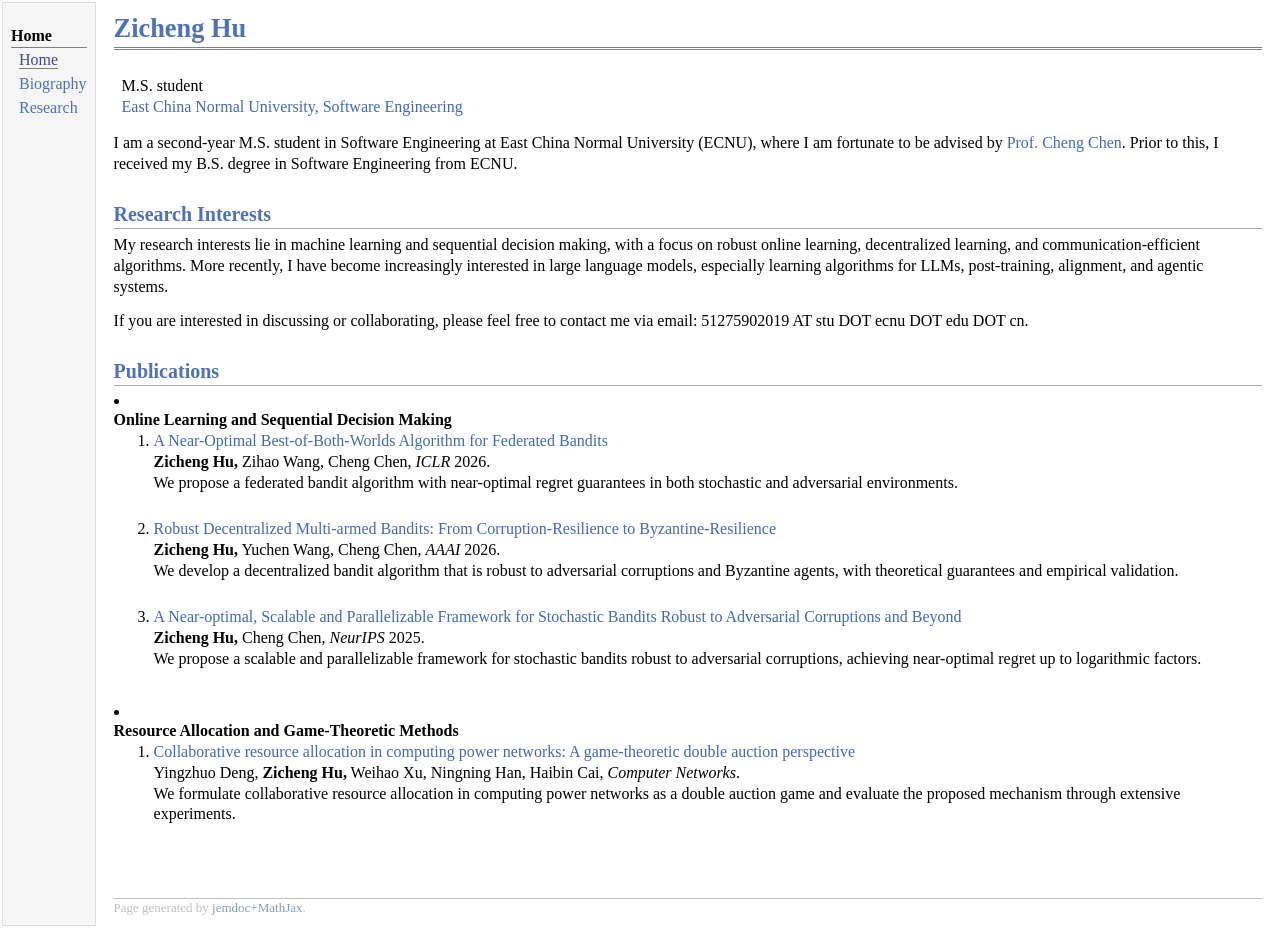
<file: index.html>
<!DOCTYPE html PUBLIC "-//W3C//DTD XHTML 1.1//EN"
  "http://www.w3.org/TR/xhtml11/DTD/xhtml11.dtd">
<html xmlns="http://www.w3.org/1999/xhtml" xml:lang="en">
<head>
<meta name="generator" content="jemdoc, see http://jemdoc.jaboc.net/" />
<meta http-equiv="Content-Type" content="text/html;charset=GBK" />
<link rel="stylesheet" href="jemdoc.css" type="text/css" />
<title>Zicheng Hu</title>
</head>
<body>
<table summary="Table for page layout." id="tlayout">
<tr valign="top">

<td id="layout-menu">
<div class="menu-category">Home</div>
<div class="menu-item"><a href="index.html" class="current">Home</a></div>
<div class="menu-item"><a href="Bio.html">Biography</a></div>
<div class="menu-item"><a href="research.html">Research</a></div>
</td>

<td id="layout-content">
<div id="toptitle">
<h1>Zicheng Hu</h1>
</div>

<table class="imgtable"><tr>
<!-- <td>
<img src="photo_ycl.jpeg" alt="picture" width="250px" height="250px" />&nbsp;</td> -->
<td align="left">
<p>M.S. student<br />
<a href="https://www.ecnu.edu.cn/" target=&ldquo;blank&rdquo;> East China Normal University, Software Engineering </a> <br />
</p>
</td></tr></table>

<p>
I am a second-year M.S. student in Software Engineering at East China Normal University (ECNU), where I am fortunate to be advised by <a href="https://chengchen8.github.io/" target="_blank">Prof. Cheng Chen</a>. Prior to this, I received my B.S. degree in Software Engineering from ECNU.
</p>
  
<h2>Research Interests</h2>
<p>
My research interests lie in machine learning and sequential decision making, with a focus on robust online learning, decentralized learning, and communication-efficient algorithms.
More recently, I have become increasingly interested in large language models, especially learning algorithms for LLMs, post-training, alignment, and agentic systems.
</p>

<p>
If you are interested in discussing or collaborating, please feel free to contact me via email: 51275902019 AT stu DOT ecnu DOT edu DOT cn.
</p>

<h2>Publications</h2>

<li><p><b>Online Learning and Sequential Decision Making</b></p>
<ol>
<li><p><a href="https://openreview.net/forum?id=Lkndkxeemx" target=&ldquo;blank&rdquo;>A Near-Optimal Best-of-Both-Worlds Algorithm for Federated Bandits</a> <br />
<b>Zicheng Hu,</b> Zihao Wang, Cheng Chen, <i>ICLR</i> 2026.<br />
We propose a federated bandit algorithm with near-optimal regret guarantees in both stochastic and adversarial environments.
<br /><br /></p>
</li>

<li><p><a href="https://arxiv.org/abs/2511.10344" target=&ldquo;blank&rdquo;>Robust Decentralized Multi-armed Bandits: From Corruption-Resilience to Byzantine-Resilience</a> <br />
<b>Zicheng Hu,</b> Yuchen Wang, Cheng Chen, <i>AAAI</i> 2026.<br />
We develop a decentralized bandit algorithm that is robust to adversarial corruptions and Byzantine agents, with theoretical guarantees and empirical validation.
<br /><br /></p>
</li>

<li><p><a href="https://arxiv.org/abs/2502.07514" target=&ldquo;blank&rdquo;>A Near-optimal, Scalable and Parallelizable Framework for Stochastic Bandits Robust to Adversarial Corruptions and Beyond</a> <br />
<b>Zicheng Hu,</b> Cheng Chen, <i>NeurIPS</i> 2025.<br />
We propose a scalable and parallelizable framework for stochastic bandits robust to adversarial corruptions, achieving near-optimal regret up to logarithmic factors.
<br /><br /></p>
</li>
</ol>
  
<li><p><b>Resource Allocation and Game-Theoretic Methods</b></p>
<ol>
<li><p><a href="https://www.sciencedirect.com/science/article/pii/S1389128624006820" target=&ldquo;blank&rdquo;>Collaborative resource allocation in computing power networks: A game-theoretic double auction perspective</a> <br />
Yingzhuo Deng, <b>Zicheng Hu,</b> Weihao Xu, Ningning Han, Haibin Cai, <i>Computer Networks</i>.<br />
We formulate collaborative resource allocation in computing power networks as a double auction game and evaluate the proposed mechanism through extensive experiments.
<br /><br /></p>
</li>
</ol>

<div id="footer">
<div id="footer-text">
Page generated by <a href="https://github.com/wsshin/jemdoc_mathjax" target="blank">jemdoc+MathJax</a>.
</div>
</div>

</td>
</tr>
</table>
</body>
</html>
</file>
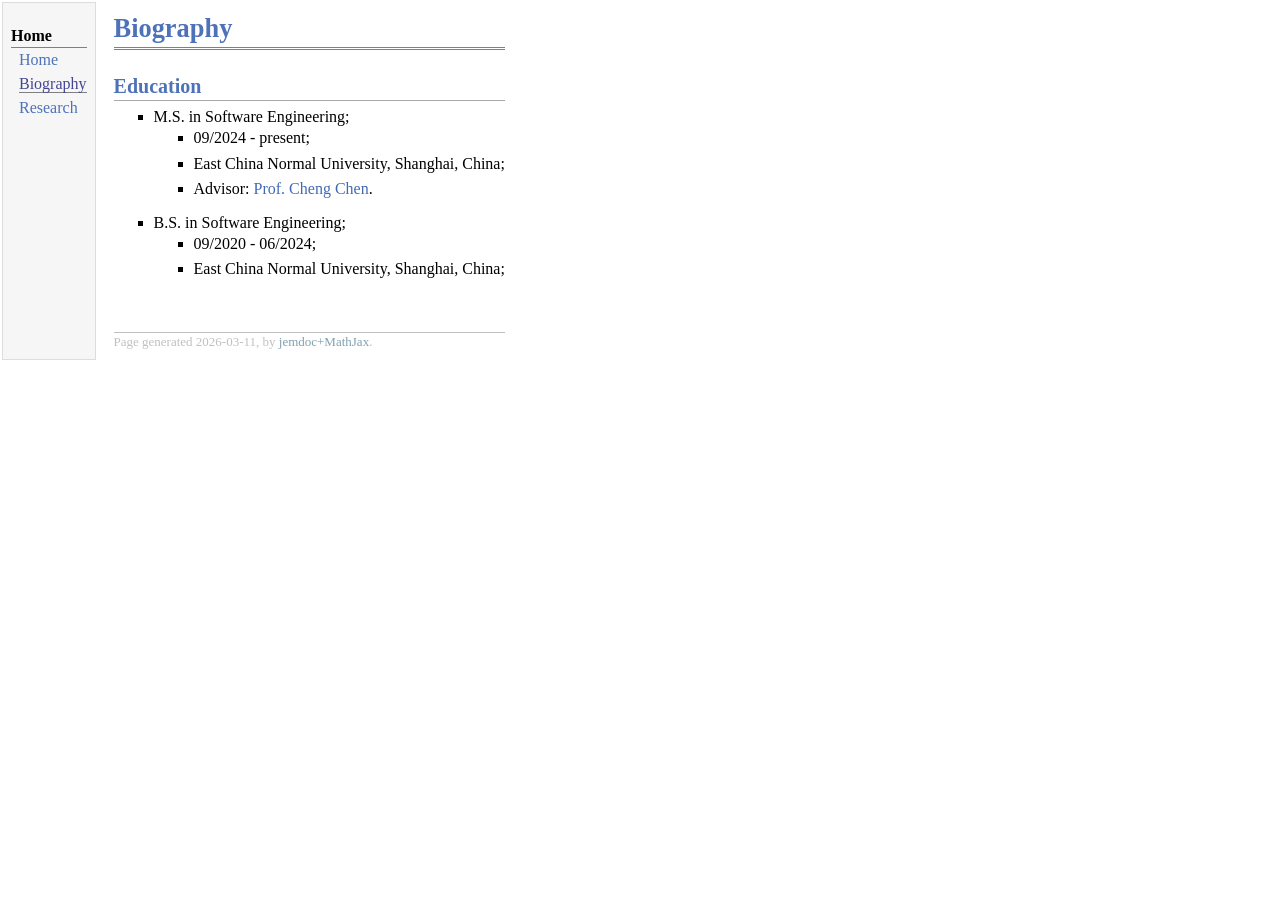
<file: Bio.html>
<!DOCTYPE html PUBLIC "-//W3C//DTD XHTML 1.1//EN"
  "http://www.w3.org/TR/xhtml11/DTD/xhtml11.dtd">
<html xmlns="http://www.w3.org/1999/xhtml" xml:lang="en">
<head>
<meta name="generator" content="jemdoc, see http://jemdoc.jaboc.net/" />
<meta http-equiv="Content-Type" content="text/html;charset=GBK" />
<link rel="stylesheet" href="jemdoc.css" type="text/css" />
<title>Biography</title>
</head>
<body>
<table summary="Table for page layout." id="tlayout">
<tr valign="top">
<td id="layout-menu">
<div class="menu-category">Home</div>
<div class="menu-item"><a href="index.html">Home</a></div>
<div class="menu-item"><a href="Bio.html" class="current">Biography</a></div>
<div class="menu-item"><a href="research.html">Research</a></div>
</td>
<td id="layout-content">
<div id="toptitle">
<h1>Biography</h1>
</div>

<h2>Education</h2>

<ul>
<li><p>M.S. in Software Engineering;</p>
<ul>
<li><p>09/2024 - present;</p>
</li>
<li><p>East China Normal University, Shanghai, China;</p>
</li>
<li><p>Advisor: <a href="https://chengchen8.github.io/" target=&ldquo;blank&rdquo;>Prof. Cheng Chen</a>.</p>
</li>
</ul>
</li>
</ul>

<ul>
<li><p>B.S. in Software Engineering;</p>
<ul>
<li><p>09/2020 - 06/2024;</p>
</li>
<li><p>East China Normal University, Shanghai, China;</p>
</li>
</ul>
</li>
</ul>

<div id="footer">
<div id="footer-text">
Page generated 2026-03-11, by <a href="https://github.com/wsshin/jemdoc_mathjax" target="blank">jemdoc+MathJax</a>.
</div>
</div>
</td>
</tr>
</table>
</body>
</html>
</file>
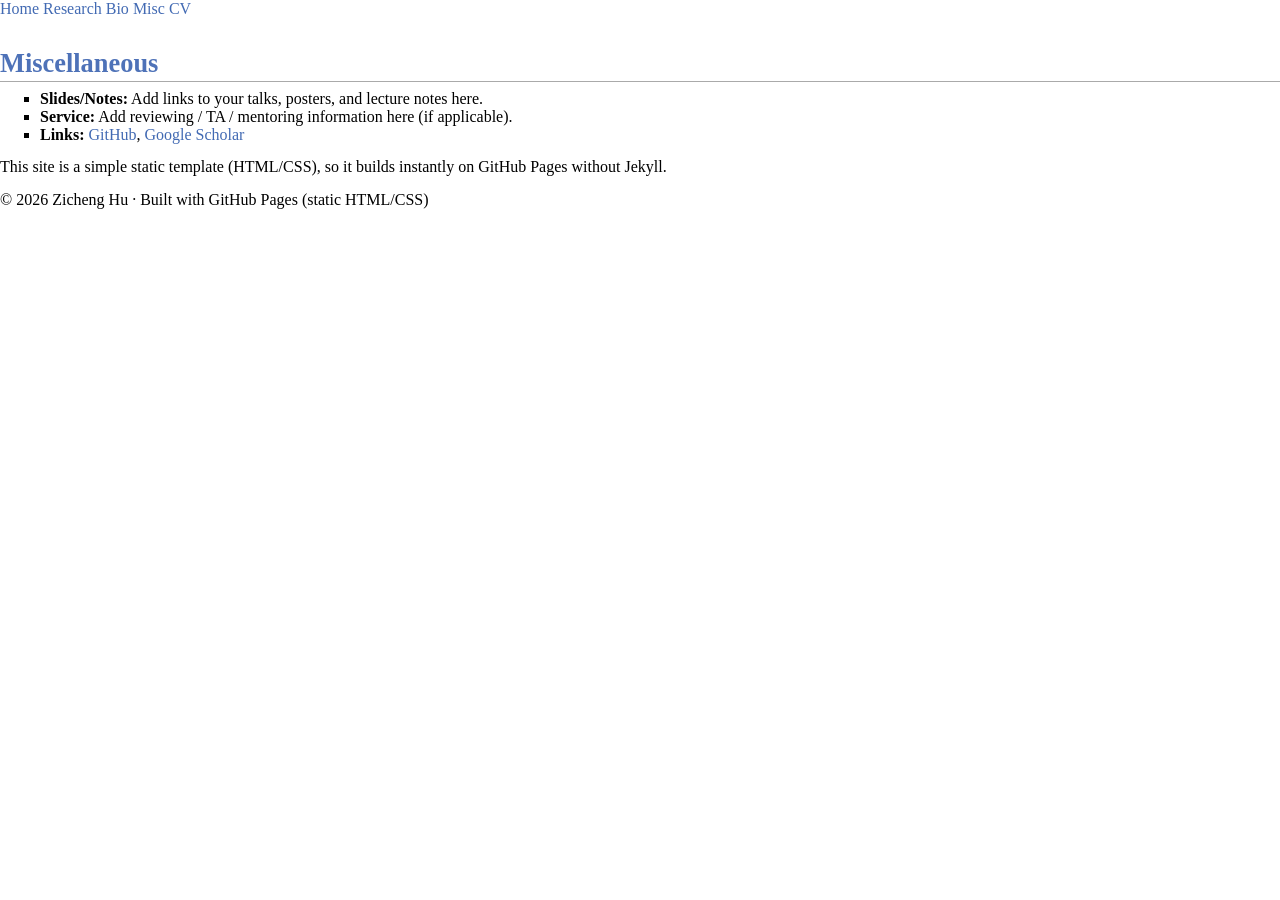
<file: Miscellaneous.html>
<!DOCTYPE html>
<html lang="en">
<head>
  <meta charset="utf-8" />
  <meta name="viewport" content="width=device-width, initial-scale=1" />
  <title>Misc | Zicheng Hu</title>
  <link rel="stylesheet" href="jemdoc.css" />
  <link rel="stylesheet" href="page.css" />
</head>
<body>
  <div id="container">
    <div id="nav">
      <a href="index.html">Home</a>
      <a href="research.html">Research</a>
      <a href="Bio.html">Bio</a>
      <a href="Miscellaneous.html"><span class="badge">Misc</span></a>
      <span class="spacer"></span>
      <a href="cv.pdf">CV</a>
    </div>

    <h1>Miscellaneous</h1>
    <ul>
      <li><strong>Slides/Notes:</strong> Add links to your talks, posters, and lecture notes here.</li>
      <li><strong>Service:</strong> Add reviewing / TA / mentoring information here (if applicable).</li>
      <li><strong>Links:</strong>
        <a href="https://github.com/">GitHub</a>,
        <a href="https://scholar.google.com/">Google Scholar</a>
      </li>
    </ul>

    <p class="small">This site is a simple static template (HTML/CSS), so it builds instantly on GitHub Pages without Jekyll.</p>

    <div class="footer">
      <div>© 2026 Zicheng Hu · Built with GitHub Pages (static HTML/CSS)</div>
    </div>
  </div>
</body>
</html>
</file>
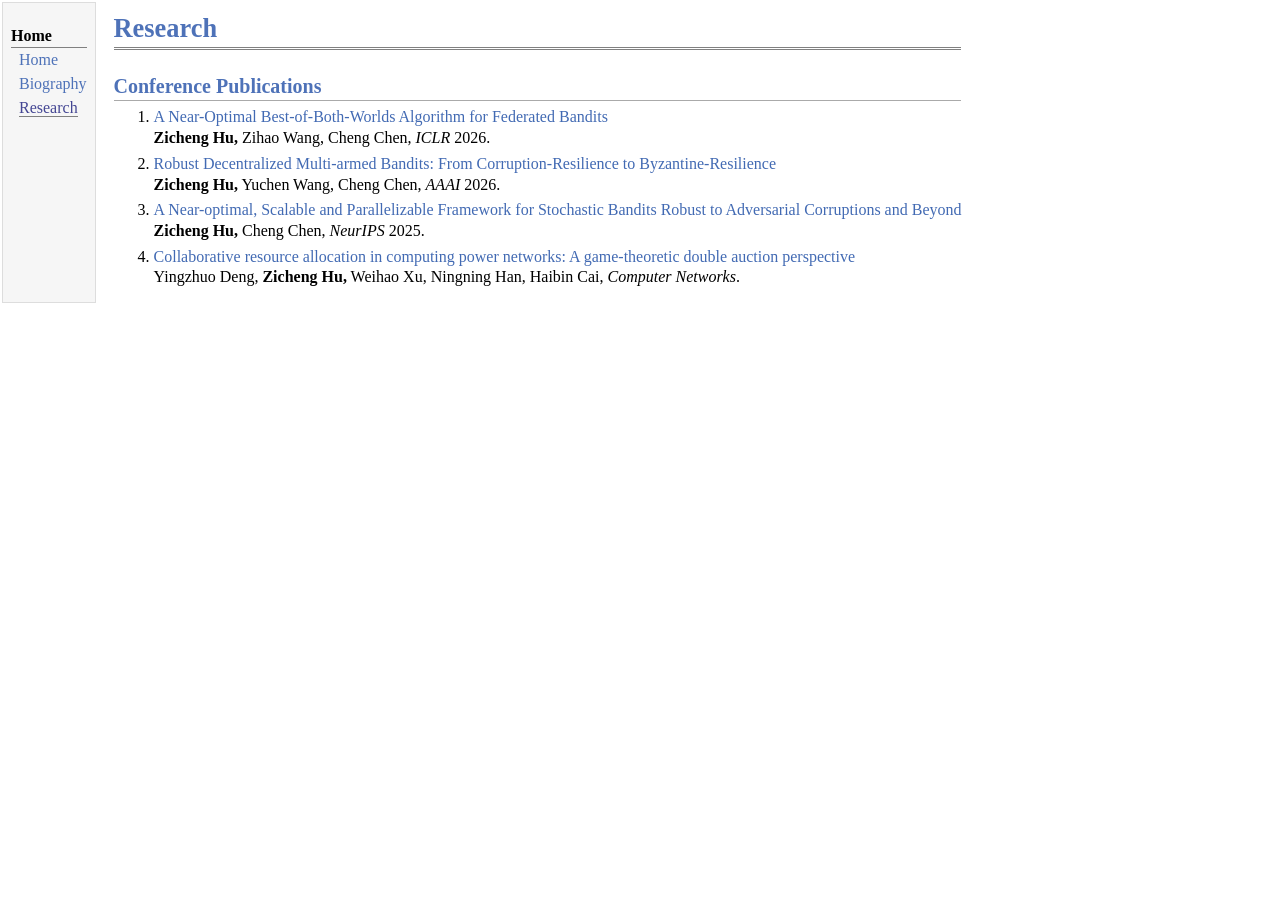
<file: research.html>
<!DOCTYPE html PUBLIC "-//W3C//DTD XHTML 1.1//EN"
  "http://www.w3.org/TR/xhtml11/DTD/xhtml11.dtd">
<html xmlns="http://www.w3.org/1999/xhtml" xml:lang="en">
<head>
<meta name="generator" content="jemdoc, see http://jemdoc.jaboc.net/" />
<meta http-equiv="Content-Type" content="text/html;charset=GBK" />
<link rel="stylesheet" href="jemdoc.css" type="text/css" />
<title>Research</title>
</head>
<body>
<table summary="Table for page layout." id="tlayout">
<tr valign="top">
<td id="layout-menu">
<div class="menu-category">Home</div>
<div class="menu-item"><a href="index.html">Home</a></div>
<div class="menu-item"><a href="Bio.html">Biography</a></div>
<div class="menu-item"><a href="research.html" class="current">Research</a></div>
</td>
<td id="layout-content">
<div id="toptitle">
<h1>Research</h1>
</div>

<h2>Conference Publications</h2>
<ol>
<li><p><a href="https://openreview.net/forum?id=Lkndkxeemx" target=&ldquo;blank&rdquo;>A Near-Optimal Best-of-Both-Worlds Algorithm for Federated Bandits</a> <br />
<b>Zicheng Hu,</b> Zihao Wang, Cheng Chen, <i>ICLR</i> 2026.<br />
</p>
</li>

<li><p><a href="https://arxiv.org/abs/2511.10344" target=&ldquo;blank&rdquo;>Robust Decentralized Multi-armed Bandits: From Corruption-Resilience to Byzantine-Resilience</a> <br />
<b>Zicheng Hu,</b> Yuchen Wang, Cheng Chen, <i>AAAI</i> 2026.<br />
</p>
</li>

<li><p><a href="https://arxiv.org/abs/2502.07514" target=&ldquo;blank&rdquo;>A Near-optimal, Scalable and Parallelizable Framework for Stochastic Bandits Robust to Adversarial Corruptions and Beyond</a> <br />
<b>Zicheng Hu,</b> Cheng Chen, <i>NeurIPS</i> 2025.<br />
</p>
</li>

<li><p><a href="https://www.sciencedirect.com/science/article/pii/S1389128624006820" target=&ldquo;blank&rdquo;>Collaborative resource allocation in computing power networks: A game-theoretic double auction perspective</a> <br />
Yingzhuo Deng, <b>Zicheng Hu,</b> Weihao Xu, Ningning Han, Haibin Cai, <i>Computer Networks</i>.<br />
</p>
</li>
</ol>

<!-- <p>(* equal contribution or alphabetical order)</p> -->

</td>
</tr>
</table>
</body>
</html>
</file>
<file: jemdoc.css>
/* Default css file for jemdoc. */

table#tlayout {
    border: none;
    border-collapse: separate;
    background: white;
}

body {
	background: white;
	font-family: Georgia, serif;
	padding-bottom: 8px;
	margin: 0;
}

#layout-menu {
	background: #f6f6f6;
	border: 1px solid #dddddd;
	padding-top: 0.5em;
	padding-left: 8px;
	padding-right: 8px;
	font-size: 1.0em;
	width: auto;
	white-space: nowrap;
    text-align: left;
    vertical-align: top;
}

#layout-menu td {
	background: #f4f4f4;
    vertical-align: top;
}

#layout-content {
	padding-top: 0.0em;
	padding-left: 1.0em;
	padding-right: 1.0em;
    border: none;
    background: white;
    text-align: left;
    vertical-align: top;
}

#layout-menu a {
	line-height: 1.5em;
	margin-left: 0.5em;
}

tt {
    background: #ffffdd;
}

pre, tt {
	font-size: 90%;
	font-family: monaco, monospace;
}

a, a > tt {
	color: #426ab3;
	text-decoration: none;
}

a:hover {
	border-bottom: 1px gray dotted;
}

#layout-menu a.current:link, #layout-menu a.current:visited {
	color: #444693;
	border-bottom: 1px gray solid;
}
#layout-menu a:link, #layout-menu a:visited, #layout-menu a:hover {
	color: #4e72b8;
	text-decoration: none;
}
#layout-menu a:hover {
	text-decoration: none;
}

div.menu-category {
	border-bottom: 1px solid gray;
	margin-top: 0.8em;
	padding-top: 0.2em;
	padding-bottom: 0.1em;
	font-weight: bold;
}

div.menu-item {
	padding-left: 16px;
	text-indent: -16px;
}

div#toptitle {
	padding-bottom: 0.2em;
	margin-bottom: 1.5em;
	border-bottom: 3px double gray;
}

/* Reduce space if we begin the page with a title. */
div#toptitle + h2, div#toptitle + h3 {
	margin-top: -0.7em;
}

div#subtitle {
	margin-top: 0.0em;
	margin-bottom: 0.0em;
	padding-top: 0em;
	padding-bottom: 0.1em;
}

em {
	font-style: italic;
}

strong {
	font-weight: bold;
}


h1, h2, h3 {
	color: #4e72b8;
	margin-top: 0.7em;
	margin-bottom: 0.3em;
	padding-bottom: 0.2em;
	line-height: 1.0;
	padding-top: 0.5em;
	border-bottom: 1px solid #aaaaaa;
}

h1 {
	font-size: 165%;
}

h2 {
	padding-top: 0.8em;
	font-size: 125%;
}

h2 + h3 {
    padding-top: 0.2em;
}

h3 {
	font-size: 110%;
	border-bottom: none;
}

p {
	margin-top: 0.0em;
	margin-bottom: 0.8em;
	padding: 0;
	line-height: 1.3;
}

pre {
	padding: 0;
	margin: 0;
}

div#footer {
	font-size: small;
	border-top: 1px solid #c0c0c0;
	padding-top: 0.1em;
	margin-top: 4.0em;
	color: #c0c0c0;
}

div#footer a {
	color: #80a0b0;
}

div#footer-text {
	float: left;
	padding-bottom: 8px;
}

ul, ol, dl {
	margin-top: 0.2em;
	padding-top: 0;
	margin-bottom: 0.8em;
}

dt {
	margin-top: 0.5em;
	margin-bottom: 0;
}

dl {
	margin-left: 20px;
}

dd {
	color: #222222;
}

dd > *:first-child {
	margin-top: 0;
}

ul {
	list-style-position: outside;
	list-style-type: square;
}

p + ul, p + ol {
	margin-top: -0.5em;
}

li ul, li ol {
	margin-top: -0.3em;
}

ol {
	list-style-position: outside;
	list-style-type: decimal;
}

li p, dd p {
	margin-bottom: 0.3em;
}


ol ol {
	list-style-type: lower-alpha;
}

ol ol ol {
	list-style-type: lower-roman;
}

p + div.codeblock {
	margin-top: -0.6em;
}

div.codeblock, div.infoblock {
	margin-right: 0%;
	margin-top: 1.2em;
	margin-bottom: 1.3em;
}

div.blocktitle {
	font-weight: bold;
	color: #c63c26;
	margin-top: 1.2em;
	margin-bottom: 0.1em;
}

div.blockcontent {
	border: 1px solid silver;
	padding: 0.3em 0.5em;
}

div.infoblock > div.blockcontent {
	background: #ffffee;
}

div.blockcontent p + ul, div.blockcontent p + ol {
	margin-top: 0.4em;
}

div.infoblock p {
	margin-bottom: 0em;
}

div.infoblock li p, div.infoblock dd p {
	margin-bottom: 0.5em;
}

div.infoblock p + p {
	margin-top: 0.8em;
}

div.codeblock > div.blockcontent {
	background: #f6f6f6;
}

span.pycommand {
	color: #000070;
}

span.statement {
	color: #008800;
}
span.builtin {
	color: #000088;
}
span.special {
	color: #990000;
}
span.operator {
	color: #880000;
}
span.error {
	color: #aa0000;
}
span.comment, span.comment > *, span.string, span.string > * {
	color: #606060;
}

@media print {
	#layout-menu { display: none; }
}

#fwtitle {
	margin: 2px;
}

#fwtitle #toptitle {
	padding-left: 0.5em;
	margin-bottom: 0.5em;
}

#layout-content h1:first-child, #layout-content h2:first-child, #layout-content h3:first-child {
	margin-top: -0.7em;
}

div#toptitle h1, #layout-content div#toptitle h1 {
	margin-bottom: 0.0em;
	padding-bottom: 0.1em;
	padding-top: 0;
	margin-top: 0.5em;
	border-bottom: none;
}

img.eq {
	padding: 0;
	padding-left: 0.1em;
	padding-right: 0.1em;
	margin: 0;
}

img.eqwl {
	padding-left: 2em;
	padding-top: 0.6em;
	padding-bottom: 0.2em;
	margin: 0;
}

table {
    border: 2px solid black;
    border-collapse: collapse;
}

td {
    padding: 2px;
    padding-left: 0.5em;
    padding-right: 0.5em;
    text-align: center;
    border: 1px solid gray;
}

table + table {
    margin-top: 1em;
}

tr.heading {
    font-weight: bold;
    border-bottom: 2px solid black;
}

img {
    border: none;
}

table.imgtable, table.imgtable td {
    border: none;
    text-align: left;
}
</file>
<file: page.css>
#fwtitle {
	margin: 0;
	padding: 0;
}

#fwtitle div#toptitle {
	background-color: #303050;
	padding: 1em;
	margin: 0;
	border: none;
}

div#toptitle h1 {
	margin-top: 0.1em;
}

#fwtitle div#toptitle h1, div#subtitle, div#subtitle a {
	color: white;
	font-weight: normal;
	text-align: left;
}

#layout-menu {
	border: none;
	border-right: 1px dashed #aaaaaa;
	margin: 0;
	padding-top: 0;
}

div.menu-category {
	border-bottom: none;
	padding-bottom: 0;
}

#layout-content {
	border: none;
	padding: 8px;
	padding-left: 16px;
	padding-right: 16px;
	padding-bottom: 0;
	margin: 0;
}

body {
	padding: 0;
	padding-bottom: 8px;
}
</file>
